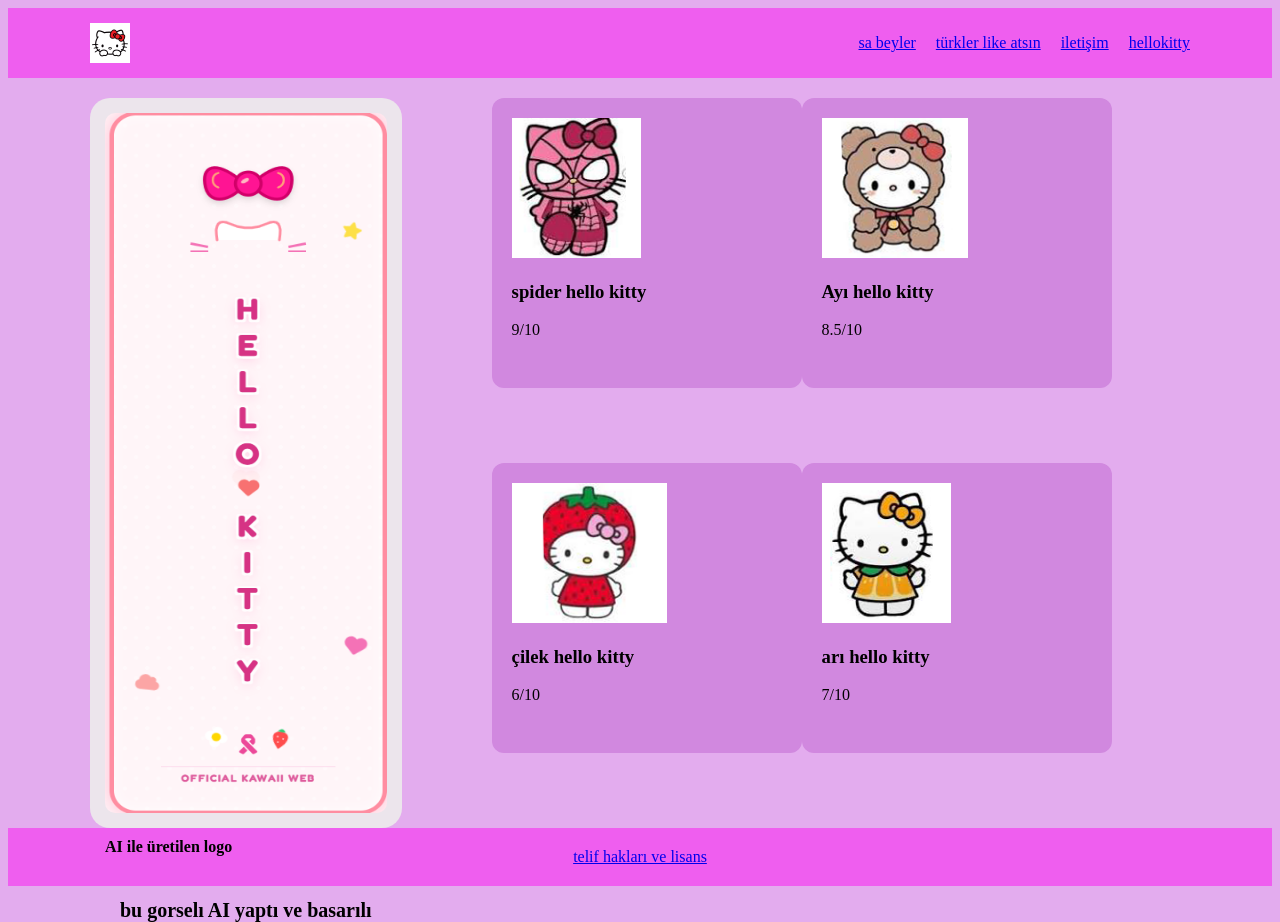
<file: index.html>
<!DOCTYPE html>
<html lang="en">
<head>
    <meta charset="UTF-8">
    <meta name="viewport" content="width=device-width, initial-scale=1.0">
    <title>helooKityy</title>
    <link rel="stylesheet" href="css/style.css">
</head>
<body>

    <header>

        <div class="container">
            <img src="img/hellologo.png" alt="logo" >

            <nav>
                <ol>
                    <li>
                        <a href="#">sa beyler</a>
                    </li>
                    <li>
                        <a href="#">türkler like atsın</a>
                    </li>
                    <li>
                        <a href="#">iletişim</a>
                    </li>
                    <li>
                        <a href="https://tr.pinterest.com/hellokitty/" target="_blank">hellokitty </a>
                    </li>
                </ol>

            </nav>

        </div>

    </header>

    <main>

        <div class="container">

          <div class="left-container">
            <img src="img/hellokitty logo.png" alt="hellologo">
            <h3>AI ile üretilen logo</h3>
            <h4>bu gorselı AI yaptı ve basarılı</h4>
          </div>


          <div class="right-container">

            <div class="card">
                <img src="img/spidermanhello kitty.png" alt="spidermanhello">
                <h3>spider hello kitty</h3>
                <p>9/10</p>

            </div>


            <div class="card">
                <img src="img/ayıhello kitty.png" alt="ayıhello">
                <h3>Ayı hello kitty</h3>
                <p>8.5/10</p>
            </div>


            <div class="card">
                <img src="img/çilekhello kitty.png" alt="">
                <h3>çilek hello kitty</h3>
                <p>6/10</p>
            </div>


            <div class="card">
                <img src="img/arıhello kitty.png" alt="">
                <h3>arı hello kitty</h3>
                <p>7/10</p>
            </div>

          </div>

        </div>


    </main>


    <footer>
        <a href="#">telif hakları ve lisans</a>
    </footer>
    
</body>
</html>
</file>
<file: css/style.css>
.container {
    width: 1100px;
    margin: 0 auto;
}

body{
    background-color: #e3acee;
}

header {
    background-color: rgb(239, 94, 239); 
}

header .container {
    display: flex;
    justify-content: space-between;
    align-items: center;
    padding: 10px ;
}

header ol {
    display: flex;
    gap: 20px;
    list-style: none;
}

header img {
    width: 40px; 
    height: auto;  
}


main .container {
    display: flex;
    gap: 10px;
    margin-top: 20px;
}

.left-container {
    width: 500px;
    height: 700px;
    background-color: #ece5ec;
    padding: 15px;
    border-radius: 20px;
    display: flex;
    flex-direction: column;
    margin-right: 80px;
   
}

.left-container img {
    width: 100%;
    height: 100%;
    border-radius: 10px;
}

.left-container h3 {
    margin-top: 25px;
    font-size: 16px;
}

.left-container h4 {
    font-size: 20px;
    text-align: center;
}


.right-container {
    display: flex;
    flex-wrap: wrap;
    
    
}

.card {
    width: 270px; 
    height: 250px;
    flex-wrap: wrap;
    background: #d188df;
    padding: 20px;
    border-radius: 12px;
}

.card img {
    width: auto;
    height: 140px;
}


footer {
    text-align: center;
    padding: 20px;
    background-color: rgb(239, 94, 239);
}
</file>
